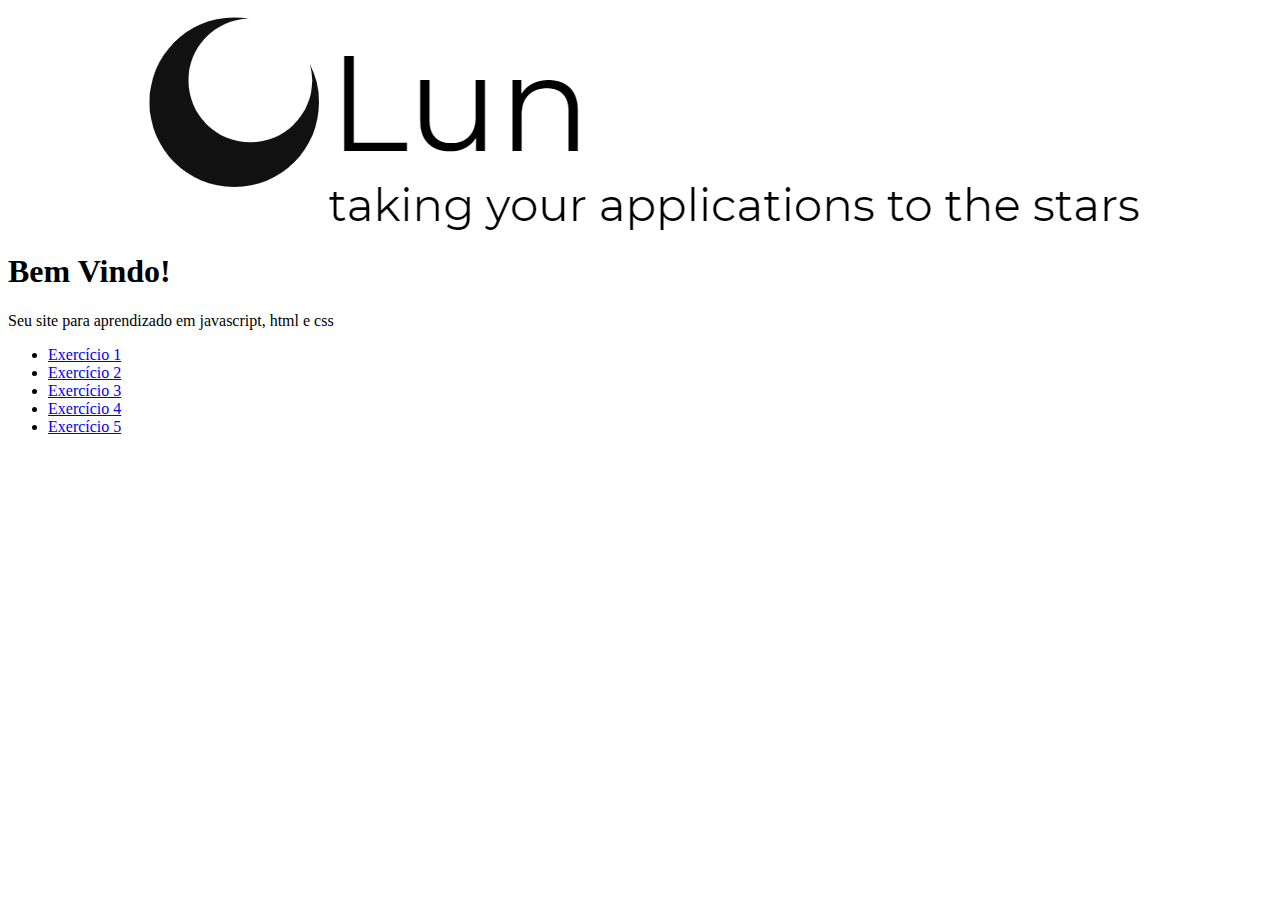
<file: index.html>
<!DOCTYPE html>
<html lang="pt-BR">

<head>
    <meta charset="UTF-8">
    <meta http-equiv="X-UA-Compatible" content="IE=edge">
    <meta name="viewport" content="width=device-width, initial-scale=1.0">
    <meta name="author" content="Henrique de Paula">
    <meta name="description" content="Conteúdos aprendidos separados em sessões onde cada sessão abordará 
    um novo tópico, seguindo a filosofia de aprendizado 'um passo de cada vez' .">
    <link rel="shortcut icon" href="images/favicon.png" type="image/x-icon">
    <link rel="stylesheet" href="styles/home.css">
    <link rel="shortcut icon" href="images/lun_favicon.png" type="image/x-icon">
    <title>lun</title>
</head>

<body>
    <img src="images/lunLema.png" alt="Lun, levando suas aplicações as estrelas" class="center">

    <h1> Bem Vindo!</h1>
    <p> Seu site para aprendizado em javascript, html e css</p>
    <ul>
        <li>
            <a href="doc/posts/ex001.html" ,description="Post que fala sobre seu primeiro documento html">Exercício 1</a>
        </li>
        <li>
            <a href="doc/posts/ex002.html" ,description="Post que introduz uma calculadora de amortização de empréstimos">Exercício 2</a>
        </li>
        <li>
            <a href="doc/posts/ex003.html" ,description="Post que fala sobre o básico de html">Exercício 3</a>
        </li>
        <li>
            <a href="doc/posts/ex004.html" ,description="Post que fala sobre formatação avançada em html">Exercício 4</a>
        </li>
        <li>
            <a href="doc/posts/ex005.html" ,description="Post que fala sobre a estrutura de documentos html">Exercício 5</a>
        </li>
    </ul>
</body>

</html>
</file>
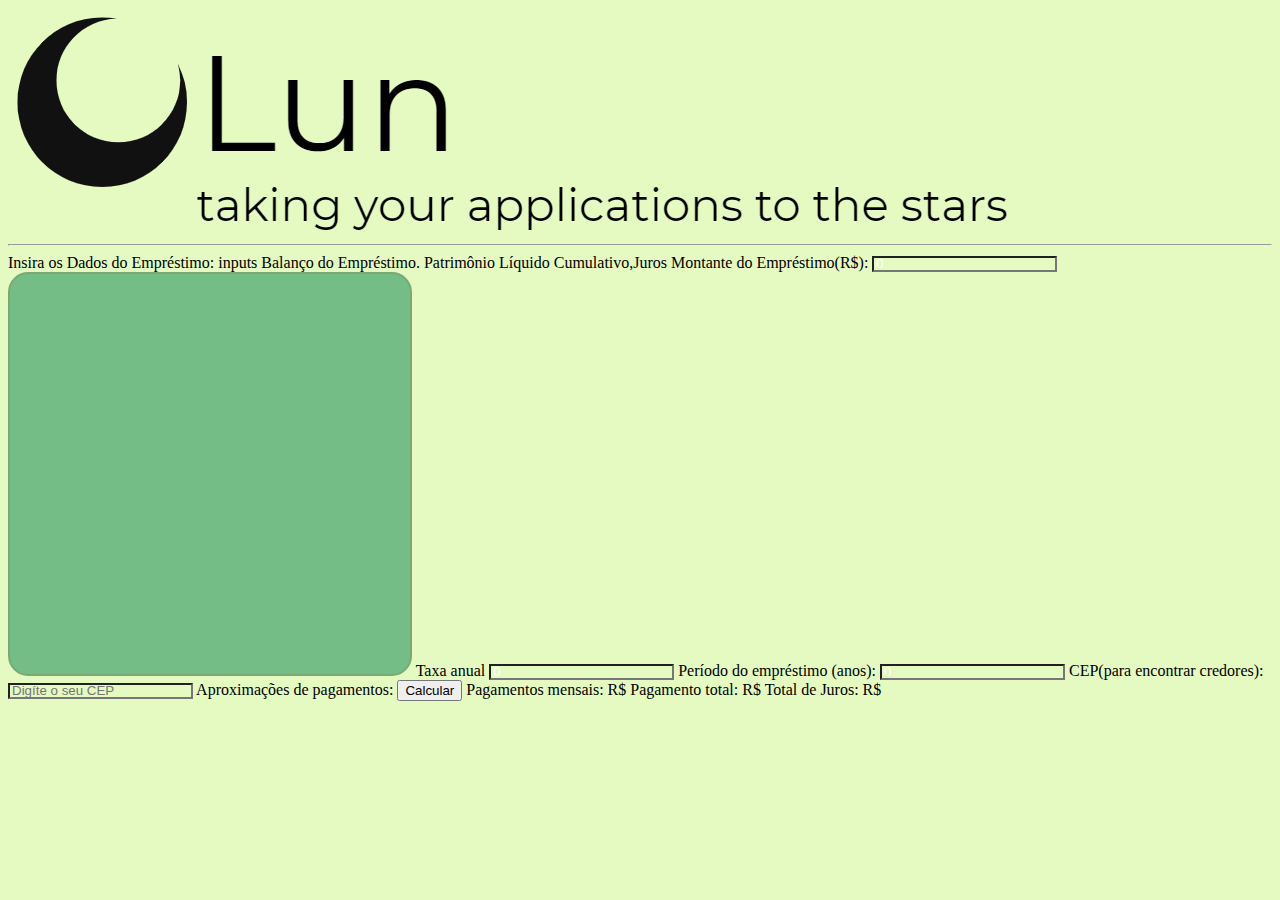
<file: doc/posts/ex002.html>
<!DOCTYPE html>
<html lang="pt-BR">

<head>
    <meta charset='utf-8'>
    <title>Calculadora de Empréstimos</title>
    <link rel="shortcut icon" href="../../../../lol_img/4475_akali_kda_huh.png" type="image/x-icon">
    <meta name='viewport' content='width=device-width, initial-scale=1'>
    <link rel='stylesheet' type='text/css' media='screen' href='../../styles/ex002.css'>
    <meta name="description" content="Esta é uma aplicação web capaz de calcular as
    parcelas de um empréstimo de acordo com o sistema PRICE de amortização.">
    <meta name="author" content="Henrique de Paula Rodrigues">

</head>

<body>


    <a href="../../index.html" title="Página inicial">
        <img src="../../images/lunLema.png" title="Página inicial da Lun" alt="Banner da lun"></a>
    <hr align="center">

    <tr>

        <th> Insira os Dados do Empréstimo:</th>
        <td>inputs</td>
        <th> Balanço do Empréstimo. Patrimônio Líquido Cumulativo,Juros</th>

    </tr>

    <tr>

        <td> Montante do Empréstimo(R$):</td>
        <td><input id="montante" onchange="calcular();" type="number" name="Montante" value="0" placeholder="Digíte o seu montante">
        </td>
        <td rowspan="10">
            <canvas id="graph" width="400" height="400"></canvas>
        </td>

    </tr>

    <tr>

        <td> Taxa anual</td>
        <td><input id="taxaAnual" onchange="calcular();" type="number" name="Taxa Anual" value="0" placeholder="Digíte a taxa cobrada anualmente"></td>

    </tr>

    <tr>

        <td> Período do empréstimo (anos):</td>
        <td><input id="anos" onchange="calcular();" type="number" name="Anos" value="0" placeholder="Digíte o prazo do empréstimo"></td>

    </tr>

    <tr>

        <td> CEP(para encontrar credores):</td>
        <td><input id="cep" onchange="calcular();" type="text" name="CEP" value="" placeholder="Digíte o seu CEP"></td>

    </tr>

    <tr>

        <th> Aproximações de pagamentos:</th>
        <td><button onclick="calcular();">Calcular</button></td>

    </tr>

    <tr>

        <td>Pagamentos mensais:</td>
        <td>R$<span class="output" id="pagamentoMensal"></span></td>

    </tr>

    <tr>

        <td>Pagamento total:</td>
        <td>R$<span class="output" id="pagamentoTotal"></span></td>

    </tr>

    <tr>

        <td>Total de Juros:</td>
        <td>R$<span class="output" id="jurosTotais"></span></td>

    </tr>

    </table>

    <script src="../../scripts/ex002.js"></script>

</body>


</html>
</file>
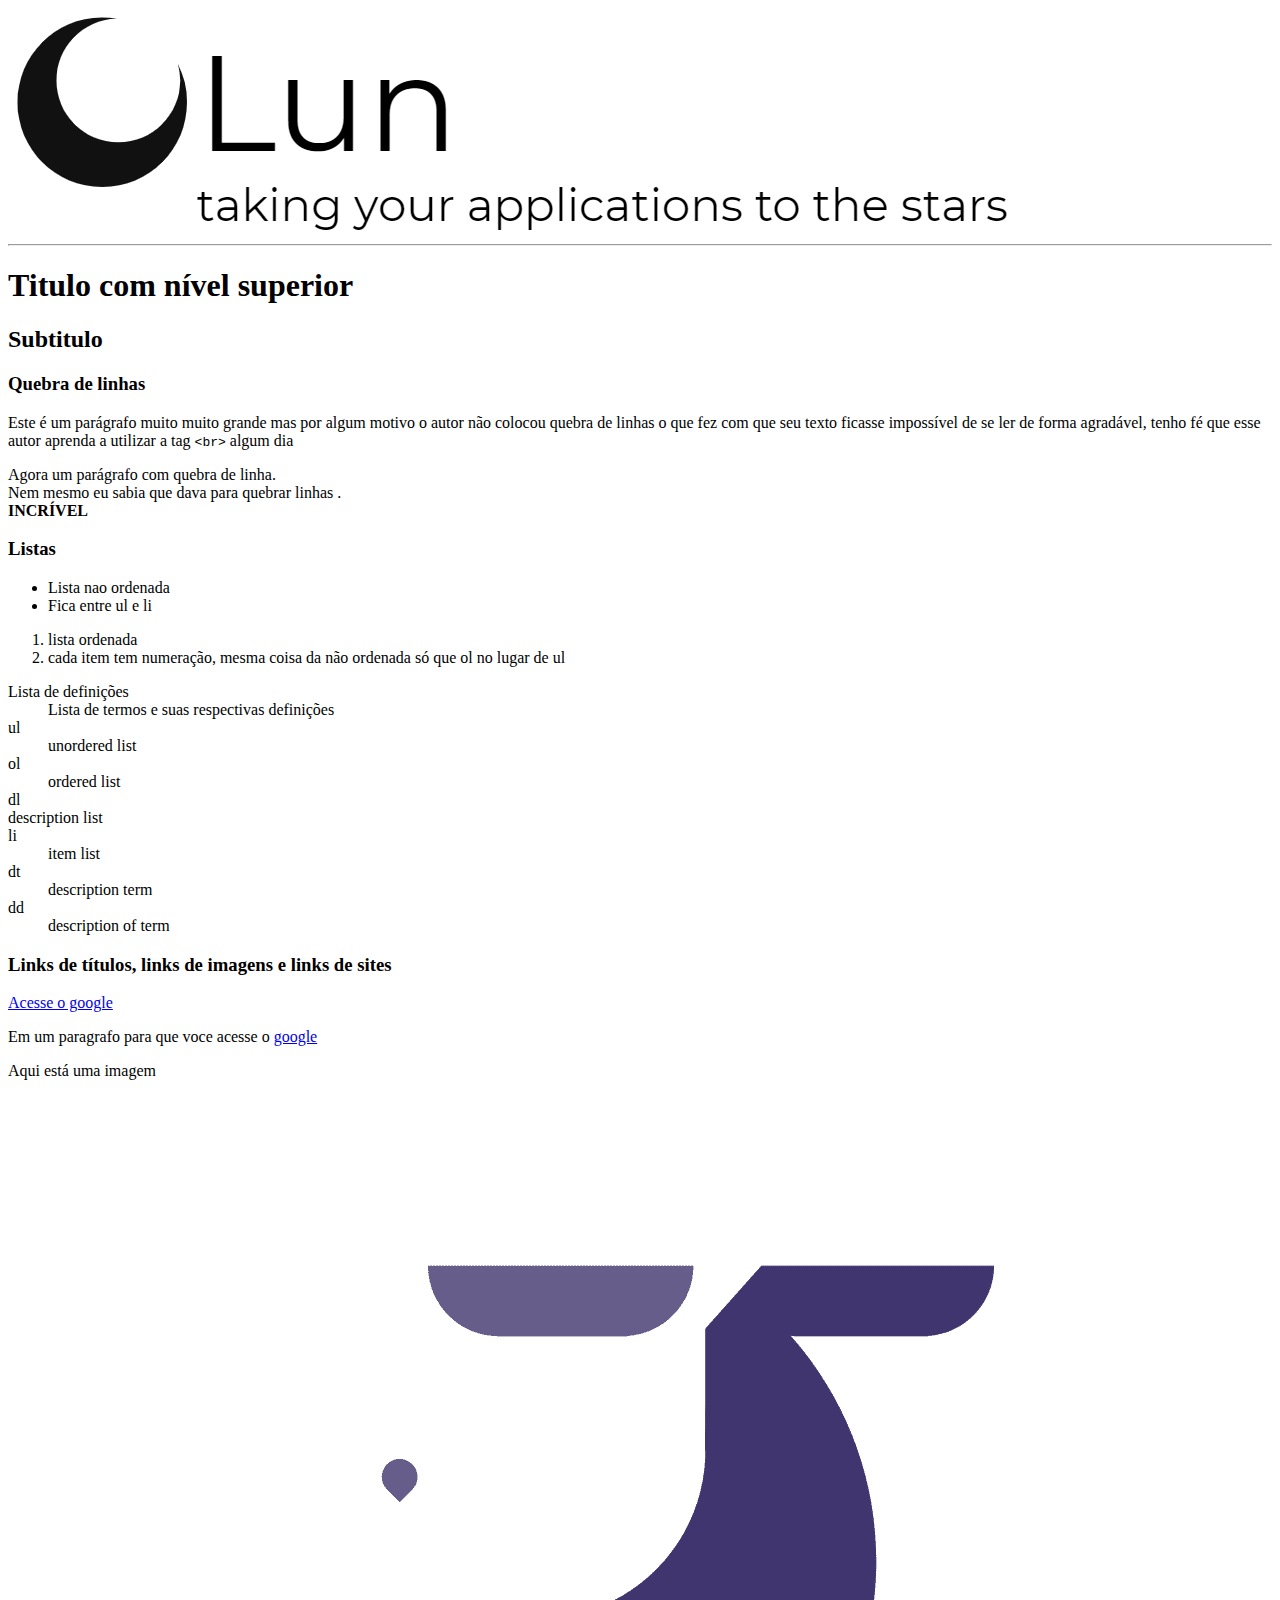
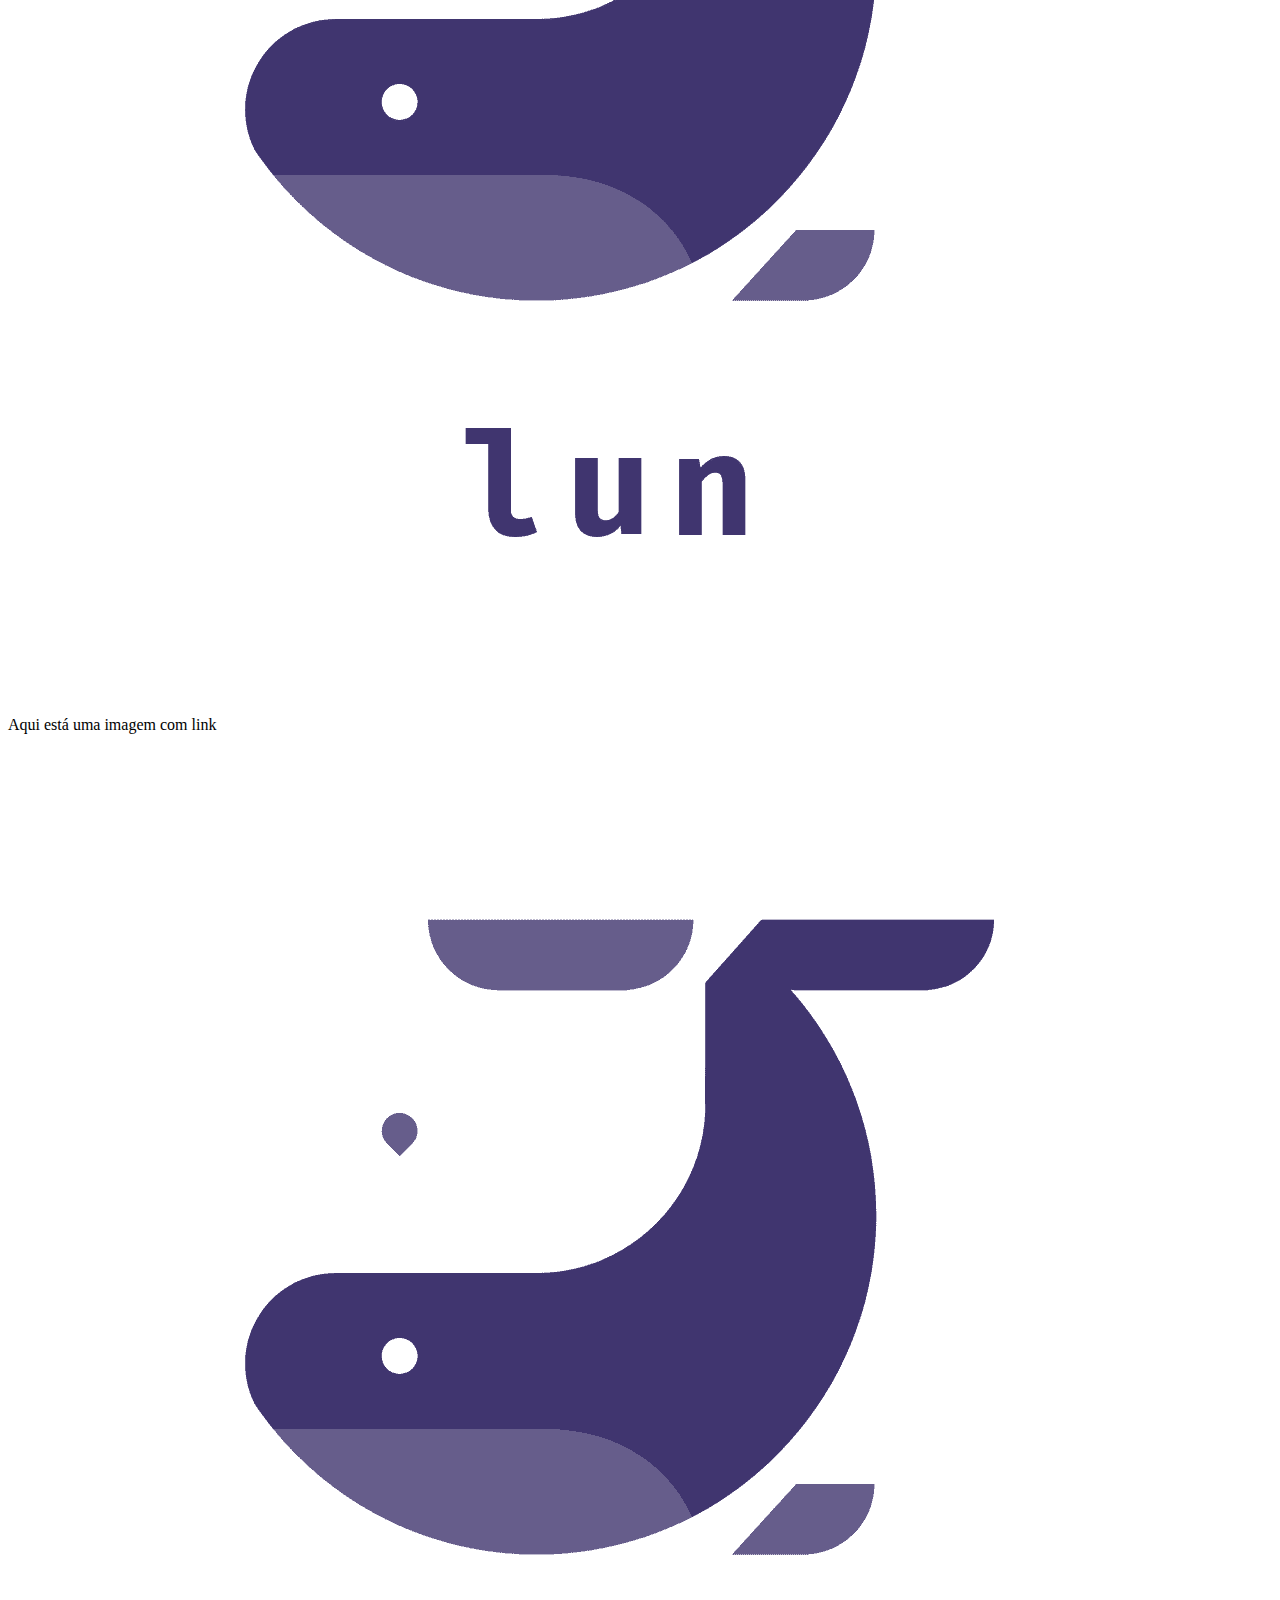
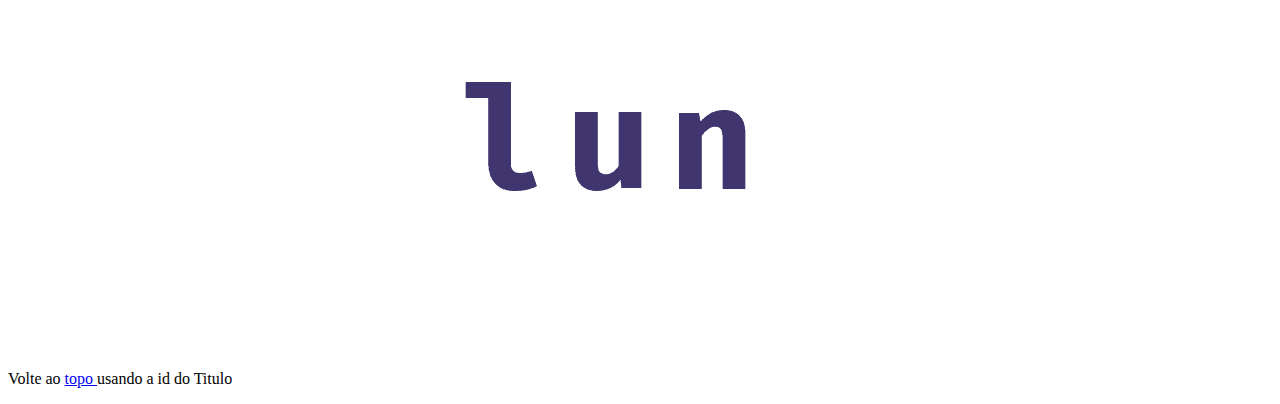
<file: doc/posts/ex003.html>
<!DOCTYPE html>
<html lang="en">

<head>
    <meta charset="UTF-8">
    <meta http-equiv="X-UA-Compatible" content="IE=edge">
    <meta name="viewport" content="width=device-width, initial-scale=1.0">
    <title>Iniciando no HTML</title>
    <link rel="shortcut icon" href="../../images/favicon.png" type="image/x-icon">
    <meta name="author" content="Henrique de Paula Rodrigues">

</head>
<a href="../../index.html"><img src="../../images/lunLema.png" alt="Banner da lun"></a>
<hr>

<body>
    <h1 id="id_titulo">Titulo com nível superior</h1>
    <h2>Subtitulo</h2>
    <h3>Quebra de linhas</h3>
    <p>Este é um parágrafo muito muito grande mas por algum motivo o autor não colocou quebra de linhas o que fez com que seu texto ficasse impossível de se ler de forma agradável, tenho fé que esse autor aprenda a utilizar a tag <code>&lt;br&gt;</code>        algum dia </p>
    <p>Agora um parágrafo com quebra de linha. <br> Nem mesmo eu sabia que dava para quebrar linhas . <br> <strong>INCRÍVEL</strong>
    </p>
    <h3>Listas </h3>
    <ul>
        <li>Lista nao ordenada</li>
        <li>Fica entre ul e li </li>
    </ul>
    <ol>
        <li>lista ordenada</li>
        <li>cada item tem numeração, mesma coisa da não ordenada só que ol no lugar de ul </li>
    </ol>
    <dl>
        <dt> Lista de definições</dt>
        <dd>Lista de termos e suas respectivas definições</dd>
        <dt>ul</dt>
        <dd>unordered list</dd>
        <dt>ol</dt>
        <dd>ordered list</dd>
        <dt>dl</dt>
        <dt>description list</dt>
        <dt>li</dt>
        <dd> item list </dd>
        <dt>dt</dt>
        <dd>description term</dd>
        <dt>dd</dt>
        <dd>description of term</dd>
    </dl>
    <h3> Links de títulos, links de imagens e links de sites</h3>
    <a href="http://www.google.com"> Acesse o google</a>
    <p>Em um paragrafo para que voce acesse o <a href="http://www.google.com">google</a></p>

    <p>Aqui está uma imagem</p>
    <img src="../../images/lun_logo.png" alt="Logo da lun" title="Logo da lun original">
    <p>Aqui está uma imagem com link</p>
    <a href="../../index.html" title="Homepage"><img src="../../images/lun_transparent.png" alt="logo transparente"></a>
    <p>Volte ao
        <a href="#id_titulo" title="Titulo da página"> topo </a> usando a id do Titulo
    </p>
</body>

</html>
</file>
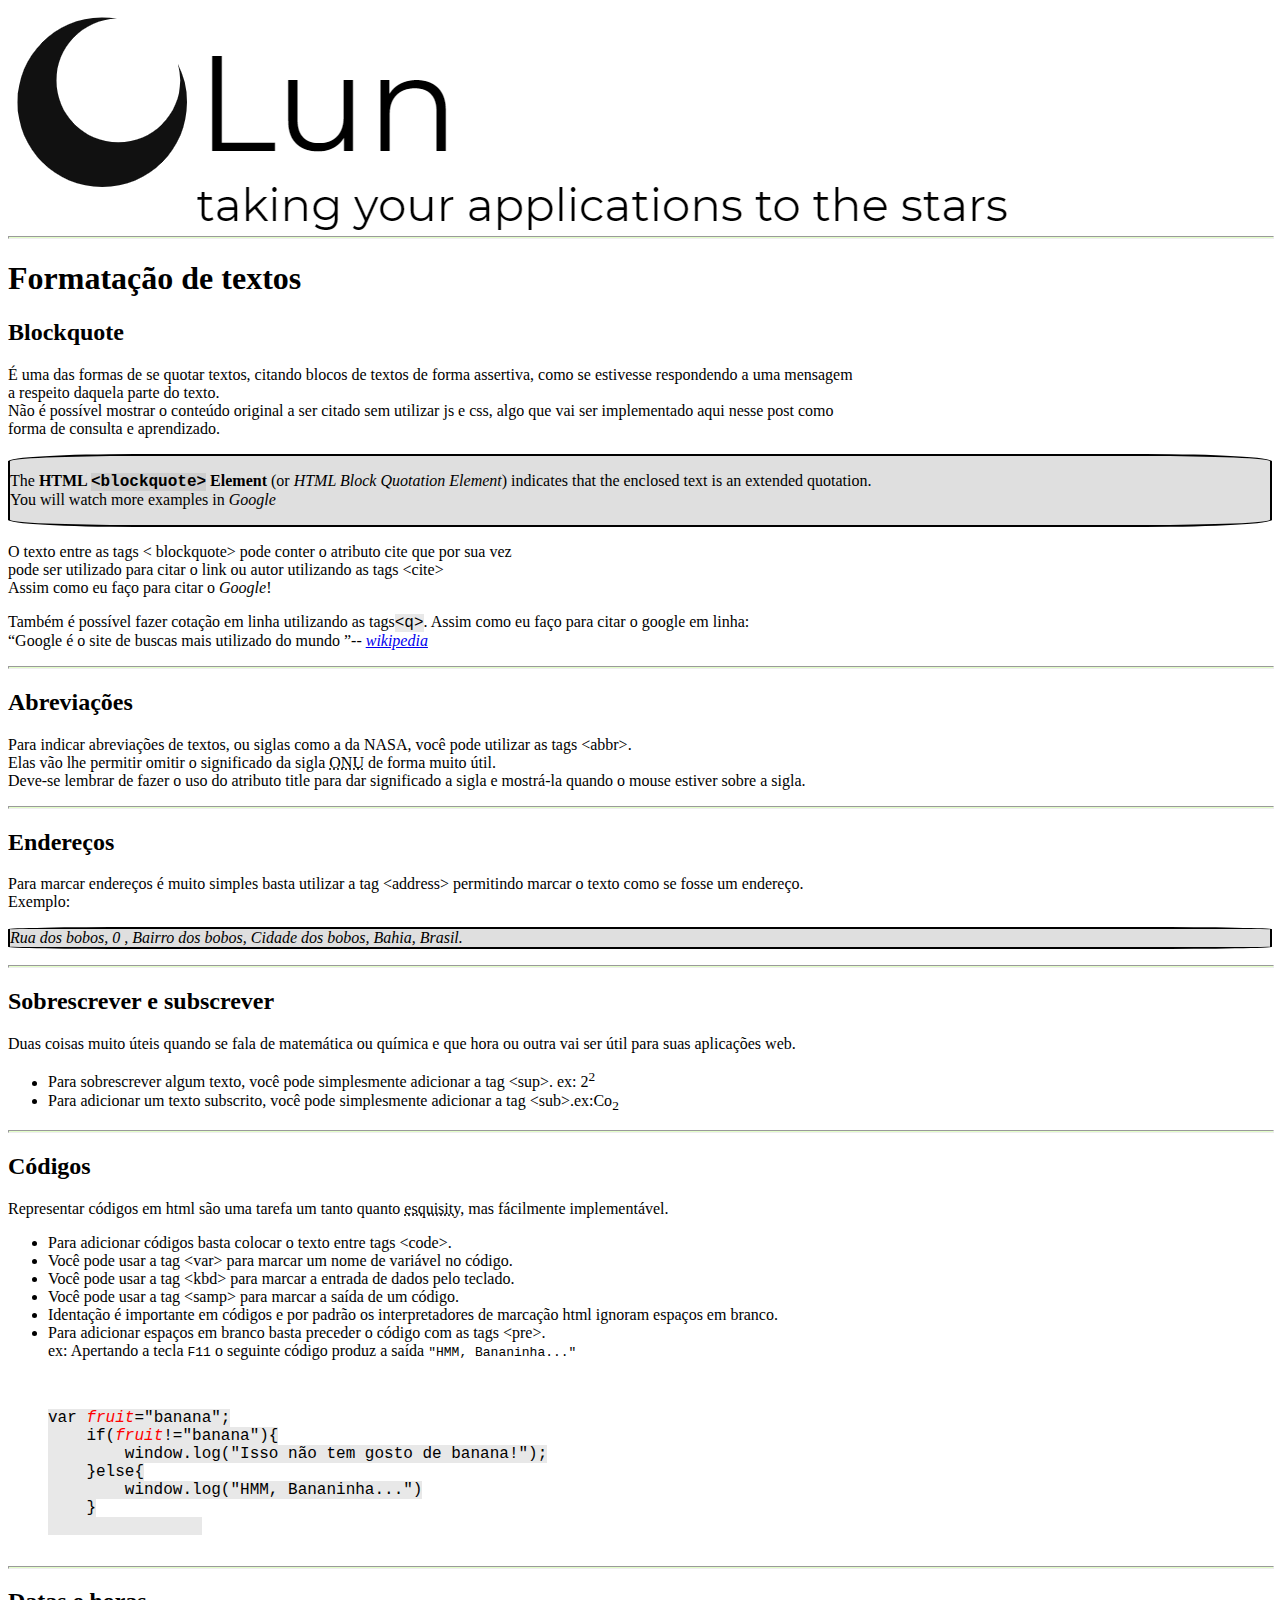
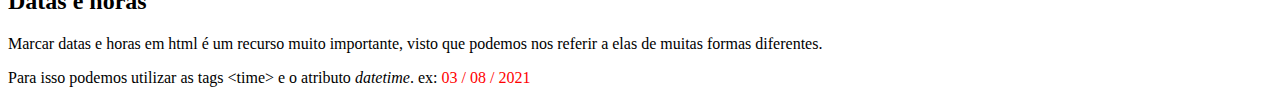
<file: doc/posts/ex004.html>
<!DOCTYPE html>
<html lang="pt-BR">

<head>
    <meta charset="UTF-8">
    <meta http-equiv="X-UA-Compatible" content="IE=edge">
    <meta name="viewport" content="width=device-width, initial-scale=1.0">
    <meta name="author" content="Henrique de Paula Rodrigues">
    <meta name="description" content="Esta é uma página voltada para o aprendizado de formatação avançada em html.">
    <title>Formatação avançada de html</title>
    <link rel="shortcut icon" href="../../images/lun_favicon.png" type="image/x-icon">
    <link rel="stylesheet" href="../../styles/ex004.css">
</head>

<body>

    <li>
        <a href="../../index.html" title="Formatação de textos e estrutura html"><img src="../../images/lunLema.png" title="Página inicial da Lun" alt="Banner da lun"></a>
    </li>

    <hr>
    <h1>Formatação de textos</h1>
    <h2>Blockquote</h2>
    <p>É uma das formas de se quotar textos, citando blocos de textos de forma assertiva, como se estivesse respondendo a uma mensagem
        <br> a respeito daquela parte do texto.
        <br> Não é possível mostrar o conteúdo original a ser citado sem utilizar js e css, algo que vai ser implementado aqui nesse post como
        <br> forma de consulta e aprendizado.
    </p>
    <blockquote cite="https://www.google.com">
        <p>The <strong>HTML <code>&lt;blockquote&gt;</code> Element</strong> (or <em>HTML Block
        Quotation Element</em>) indicates that the enclosed text is an extended quotation.
            <br> You will watch more examples in <cite>Google</cite></p>
    </blockquote>
    <p>O texto entre as tags &lt; blockquote&gt; pode conter o atributo cite que por sua vez
        <br> pode ser utilizado para citar o link ou autor utilizando as tags &lt;cite&gt;
        <br> Assim como eu faço para citar o <cite>Google</cite>!
    </p>
    <p>Também é possível fazer cotação em linha utilizando as tags<code>&lt;q&gt;</code>. Assim como eu faço para citar o google em linha:
        <br> <q cite="https://www.google.com">Google é o site de buscas mais utilizado do mundo
    </q>-- <a href="https://pt.wikipedia.org/wiki/Google" title="Quem é o google.com"><cite> wikipedia</cite></a></p>
    <hr>
    <h2>Abreviações</h2>
    <p>Para indicar abreviações de textos, ou siglas como a da NASA, você pode utilizar as tags &lt;abbr&gt;.
        <br>Elas vão lhe permitir omitir o significado da sigla <abbr title="Organização das nações unidas">ONU</abbr> de forma muito útil.
        <br> Deve-se lembrar de fazer o uso do atributo title para dar significado a sigla e mostrá-la quando o mouse estiver sobre a sigla.
    </p>
    <hr>
    <h2>Endereços</h2>
    <p>Para marcar endereços é muito simples basta utilizar a tag &lt;address&gt; permitindo marcar o texto como se fosse um endereço.
        <br> Exemplo:
        <blockquote><address>Rua dos bobos, 0 , Bairro dos bobos, Cidade dos bobos, Bahia, Brasil.</address></blockquote>
    </p>
    <hr>
    <h2>Sobrescrever e subscrever</h2>
    <p>Duas coisas muito úteis quando se fala de matemática ou química e que hora ou outra vai ser útil para suas aplicações web.
    </p>
    <ul>
        <li> Para sobrescrever algum texto, você pode simplesmente adicionar a tag &lt;sup&gt;. ex: 2<sup>2</sup></li>
        <li>Para adicionar um texto subscrito, você pode simplesmente adicionar a tag &lt;sub&gt;.ex:Co<sub>2</sub></li>
    </ul>
    <hr>
    <h2>Códigos</h2>
    <p>Representar códigos em html são uma tarefa um tanto quanto <abbr title="Esquisita">esquisity</abbr>, mas fácilmente implementável.</p>
    <ul>
        <li>Para adicionar códigos basta colocar o texto entre tags &lt;code&gt;.</li>
        <li>Você pode usar a tag &lt;var&gt; para marcar um nome de variável no código.
        </li>
        <li>Você pode usar a tag &lt;kbd&gt; para marcar a entrada de dados pelo teclado.</li>
        <li>Você pode usar a tag &lt;samp&gt; para marcar a saída de um código.</li>
        <li>Identação é importante em códigos e por padrão os interpretadores de marcação html ignoram espaços em branco.</li>
        <li>Para adicionar espaços em branco basta preceder o código com as tags &lt;pre&gt;.
            <br>ex: Apertando a tecla <kbd>F11</kbd> o seguinte código produz a saída <samp>"HMM, Bananinha..."</samp>
            <pre>
                <code>

var <var>fruit</var>="banana";
    if(<var>fruit</var>!="banana"){
        window.log("Isso não tem gosto de banana!");
    }else{
        window.log("HMM, Bananinha...")
    }
                </code>
            </pre>
        </li>

    </ul>
    <hr>
    <h2>Datas e horas</h2>
    <p>Marcar datas e horas em html é um recurso muito importante, visto que podemos nos referir a elas de muitas formas diferentes.</p>
    <p>Para isso podemos utilizar as tags &lt;time&gt; e o atributo <em>datetime</em>. ex:<time datetime="03-08-2021"> 03 / 08 / 2021</time></p>
</body>

</html>
</file>
<file: styles/home.css>
.center {
    float: none;
    display: block;
    margin-left: auto;
    margin-right: auto;
}
</file>
<file: styles/ex002.css>
.output {
    font-weight: bold;
    color: white;
}

#payment {
    text-decoration: underline;
}

#graph {
    border: solid rgb(124, 168, 115) 2px;
    background-color: rgb(116, 189, 135);
    border-radius: 5%;
}

input {
    border: solid "black" 20px;
    height: 10px;
    width: min-content;
    background-color: transparent;
    color: white;
}

th,
td {
    text-align: center;
    vertical-align: auto;
    border: black 2px;
    border-radius: 5%;
    background-color: rgba(0, 0, 0, 0.212);
    color: white;
}

body {
    background-color: rgba(227, 250, 190, 0.952);
}
</file>
<file: styles/ex004.css>
hr {
    width: 100%;
    height: 1px;
    margin-top: auto;
    margin-left: auto;
    background-color: rgb(227, 255, 200);
}

blockquote {
    margin: auto;
    font-style: unset;
    font-family: cursive;
    border: solid 2px black;
    border-radius: 10%;
    background-color: rgba(161, 161, 161, 0.336);
}

code {
    background-color: rgba(148, 148, 148, 0.212);
    font-family: 'Courier New', Courier, monospace;
}

code var,
time {
    color: red;
}
</file>
